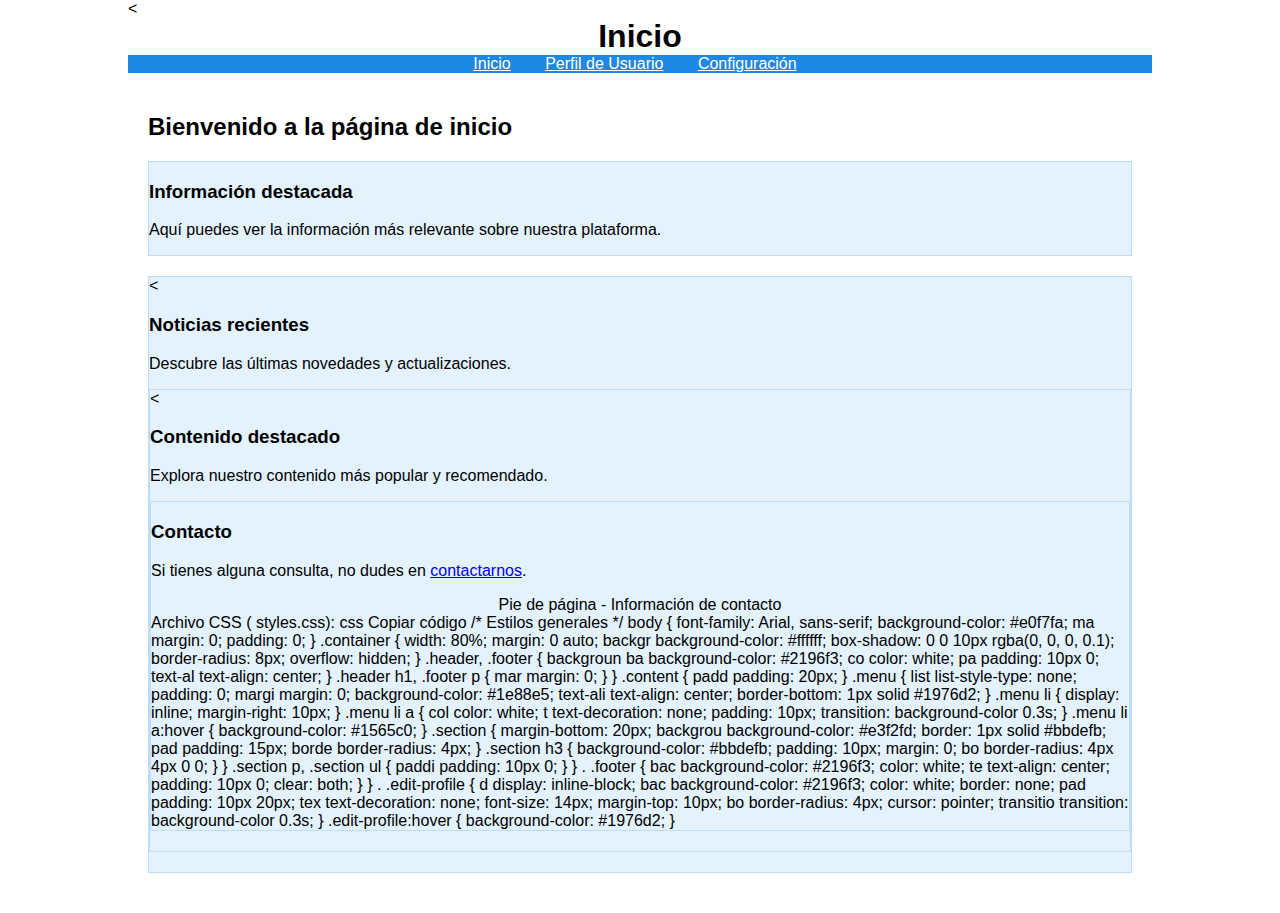
<file: index.html>
<!DOCTYPE html>
<html lang="es">
<head>
  
 
<meta charset="UTF-8">
  <meta name="viewport" content="width=device-width, initial-scale=1.0">
  
  
<title>Inicio</title>
  
 
<link rel="stylesheet" href="styles.css">

</h
</head>
<body>
  
  
<div class="container">
    
    <
<div class="header">
      <h1>Inicio</h1>
      
      
<nav>
        
        
<ul class="menu">
          
   
<li><a href="index.html">Inicio</a></li>
          
      
<li><a href="perfil-usuario.html">Perfil de Usuario</a></li>
          
       
<li><a href="configuracion.html">Configuración</a></li>
        
      
</ul>
      
    
</nav>
    
    </div

   
</div>

    

    
<div class="content">
      
    
<h2>Bienvenido a la página de inicio</h2>
      
  
<div class="section">
        
     
<h3>Información destacada</h3>
        
  
<p>Aquí puedes ver la información más relevante sobre nuestra plataforma.</p>
      
     
</div>

      

    
<div class="section">
        
        <

 
<h3>Noticias recientes</h3>
        
    
<p>Descubre las últimas novedades y actualizaciones.</p>
      
      </d
</div>

      

  
<div class="section">
        
        <

 
<h3>Contenido destacado</h3>
        
       
<p>Explora nuestro contenido más popular y recomendado.</p>
      
      </

  
</div>

      

<div class="section">
        <h3>Contacto</h3>
        
       

 
<p>Si tienes alguna consulta, no dudes en <a href="contacto.html">contactarnos</a>.</p>
      
      </

 
</div>
    
    </di

  
</div>

    

    
<div class="footer">
      
  
<p>Pie de página - Información de contacto</p>
    
   
</div>
  
  </d
</div>

</
</body>
</html>
Archivo CSS ( styles.css):
css

Copiar código
/* Estilos generales */
body {
  font-family: Arial, sans-serif;
  background-color: #e0f7fa;
  
  ma
margin: 0;
  padding: 0;
}

.container {
  width: 80%;
  margin: 0 auto;
  
  backgr

 
background-color: #ffffff;
  box-shadow: 0 0 10px rgba(0, 0, 0, 0.1);
  border-radius: 8px;
  overflow: hidden;
}

.header, .footer {
  
  backgroun

  ba
background-color: #2196f3;
  
  co
color: white;
  
  pa
padding: 10px 0;
  
  text-al

 
text-align: center;
}

.header h1, .footer p {
  
  mar
margin: 0;
}


}
.content {
  
  padd
padding: 20px;
}

.menu {
  
  list
list-style-type: none;
  padding: 0;
  
  margi
margin: 0;
  
  
background-color: #1e88e5;
  
  text-ali
text-align: center;
  border-bottom: 1px solid #1976d2;
}

.menu li {
  
 
display: inline;
  margin-right: 10px;
}

.menu li a {
  
  col
color: white;
  
  t
text-decoration: none;
  padding: 10px;
  transition: background-color 0.3s;
}

.menu li a:hover {
  
  
background-color: #1565c0;
}

.section {
  
  
margin-bottom: 20px;
  
  backgrou
background-color: #e3f2fd;
  border: 1px solid #bbdefb;
  
  pad
padding: 15px;
  
  borde
border-radius: 4px;
}

.section h3 {
  background-color: #bbdefb;
  padding: 10px;
  
 
margin: 0;
  
  bo
border-radius: 4px 4px 0 0;
}


}
.section p, .section ul {
  
  paddi

  
padding: 10px 0;
}


}

.
.footer {
  
  bac
background-color: #2196f3;
  color: white;
  
  te
text-align: center;
  padding: 10px 0;
  clear: both;
}


}

.
.edit-profile {
  
  d
display: inline-block;
  
  bac
background-color: #2196f3;
  color: white;
  border: none;
  
  pad
padding: 10px 20px;
  
  tex
text-decoration: none;
  font-size: 14px;
  margin-top: 10px;
  
  bo
border-radius: 4px;
  cursor: pointer;
  
  transitio

 
transition: background-color 0.3s;
}

.edit-profile:hover {
  background-color: #1976d2;
}
</file>
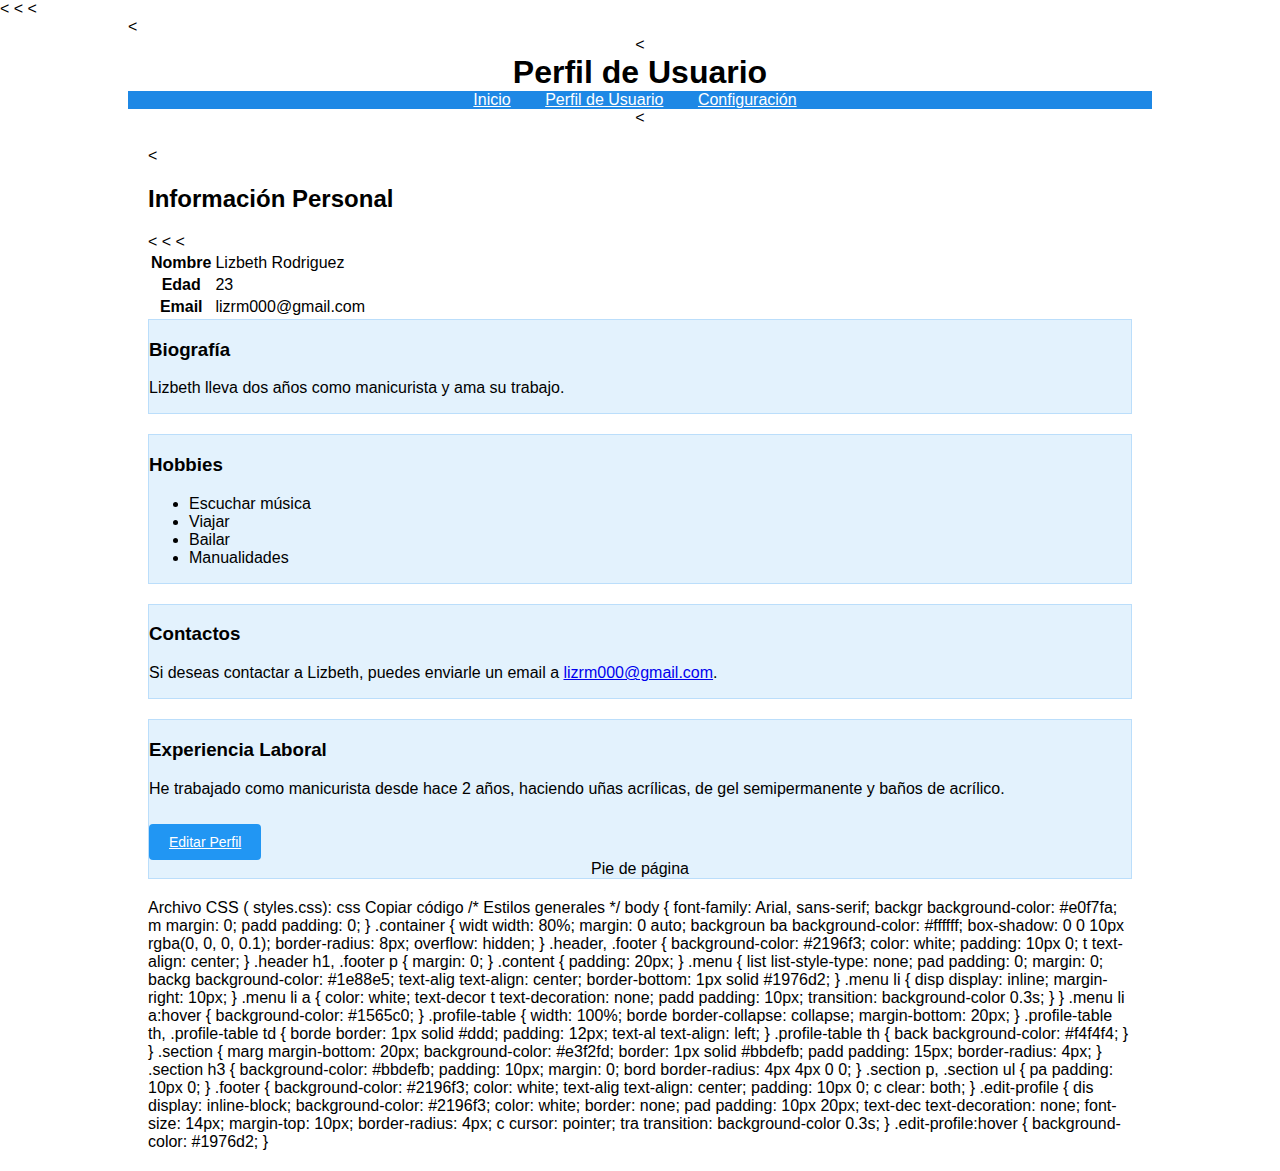
<file: configuracion.html>
<!DOCTYPE html>

<
<html lang="es">

<
<head>
  
 
<meta charset="UTF-8">
  <meta name="viewport" content="width=device-width, initial-scale=1.0">
  
  
<title>Perfil de Usuario</title>
  
  <
<link rel="stylesheet" href="styles.css">

</hea
</head>
<body>
  <div class="container">
    
    <
<div class="header">
      
      <
<h1>Perfil de Usuario</h1>
      <nav>
        
        

 
<ul class="menu">
          
        
<li><a href="index.html">Inicio</a></li>
          
     
<li><a href="perfil-usuario.html">Perfil de Usuario</a></li>
          
        
<li><a href="configuracion.html">Configuración</a></li>
        
        

 
</ul>
      
      <

 
</nav>
    </div>

    

  
<div class="content">
      
      <
<h2>Información Personal</h2>
      <table class="profile-table">
        
        
<tr>
          
          <

   
<th>Nombre</th>
          
       
<td>Lizbeth Rodriguez</td>
        
  
</tr>
        
    
<tr>
          
          <

    
<th>Edad</th>
          
         

 
<td>23</td>
        
        </tr
</tr>
        
       
<tr>
          
          <

   
<th>Email</th>
          
         
<td>lizrm000@gmail.com</td>
        
        </t

   
</tr>
      
     
</table>

      

     
<div class="section">
        
 
<h3>Biografía</h3>
        
  
<p>Lizbeth lleva dos años como manicurista y ama su trabajo.</p>
      </div>

      

      


  
<div class="section">
        
  
<h3>Hobbies</h3>
        
   
<ul>
          
          

    
<li>Escuchar música</li>
          
          

     
<li>Viajar</li>
          
      
<li>Bailar</li>
          <li>Manualidades</li>
        
        </u

   
</ul>
      
      </div

    
</div>

      

    
<div class="section">
        <h3>Contactos</h3>
        
    
<p>Si deseas contactar a Lizbeth, puedes enviarle un email a <a href="mailto:lizrm000@gmail.com">lizrm000@gmail.com</a>.</p>
      
   
</div>

      <div class="section">
        <h3>Experiencia Laboral</h3>
        
 
<p>He trabajado como manicurista desde hace 2 años, haciendo uñas acrílicas, de gel semipermanente y baños de acrílico.</p>
      
      </d
</div>

      

    
<a href="#" class="edit-profile">Editar Perfil</a>
    
    </d
</div>

    

  
<div class="footer">
      
   
<p>Pie de página</p>
    </div>
  
  
</div>
</body>
</html>
Archivo CSS ( styles.css):
css

Copiar código
/* Estilos generales */
body {
  font-family: Arial, sans-serif;
  
  backgr
background-color: #e0f7fa;
  
  m
margin: 0;
  
  padd
padding: 0;
}

.container {
  
  widt
width: 80%;
  margin: 0 auto;
  
  backgroun

  ba
background-color: #ffffff;
  box-shadow: 0 0 10px rgba(0, 0, 0, 0.1);
  
  
border-radius: 8px;
  overflow: hidden;
}

.header, .footer {
  background-color: #2196f3;
  color: white;
  
  
padding: 10px 0;
  
  t
text-align: center;
}

.header h1, .footer p {
  
 
margin: 0;
}

.content {
  
 
padding: 20px;
}

.menu {
  
  list
list-style-type: none;
  
  pad
padding: 0;
  margin: 0;
  
  backg
background-color: #1e88e5;
  
  text-alig
text-align: center;
  border-bottom: 1px solid #1976d2;
}

.menu li {
  
  disp
display: inline;
  margin-right: 10px;
}

.menu li a {
  color: white;
  
  text-decor

  t
text-decoration: none;
  
  padd
padding: 10px;
  transition: background-color 0.3s;
}


}
.menu li a:hover {
  
 
background-color: #1565c0;
}

.profile-table {
  width: 100%;
  
  borde
border-collapse: collapse;
  margin-bottom: 20px;
}

.profile-table th, .profile-table td {
  
  borde
border: 1px solid #ddd;
  padding: 12px;
  
  text-al

 
text-align: left;
}

.profile-table th {
  
  back

 
background-color: #f4f4f4;
}


}
.section {
  
  marg
margin-bottom: 20px;
  background-color: #e3f2fd;
  border: 1px solid #bbdefb;
  
  padd
padding: 15px;
  border-radius: 4px;
}

.section h3 {
  
  
background-color: #bbdefb;
  
  
padding: 10px;
  margin: 0;
  
  bord
border-radius: 4px 4px 0 0;
}

.section p, .section ul {
  
  pa
padding: 10px 0;
}

.footer {
  background-color: #2196f3;
  color: white;
  
  text-alig
text-align: center;
  
 
padding: 10px 0;
  
  c
clear: both;
}

.edit-profile {
  
  dis
display: inline-block;
  background-color: #2196f3;
  color: white;
  border: none;
  
  pad
padding: 10px 20px;
  
  text-dec

 
text-decoration: none;
  font-size: 14px;
  margin-top: 10px;
  
 
border-radius: 4px;
  
  c
cursor: pointer;
  
  tra
transition: background-color 0.3s;
}

.edit-profile:hover {
  background-color: #1976d2;
}
</file>
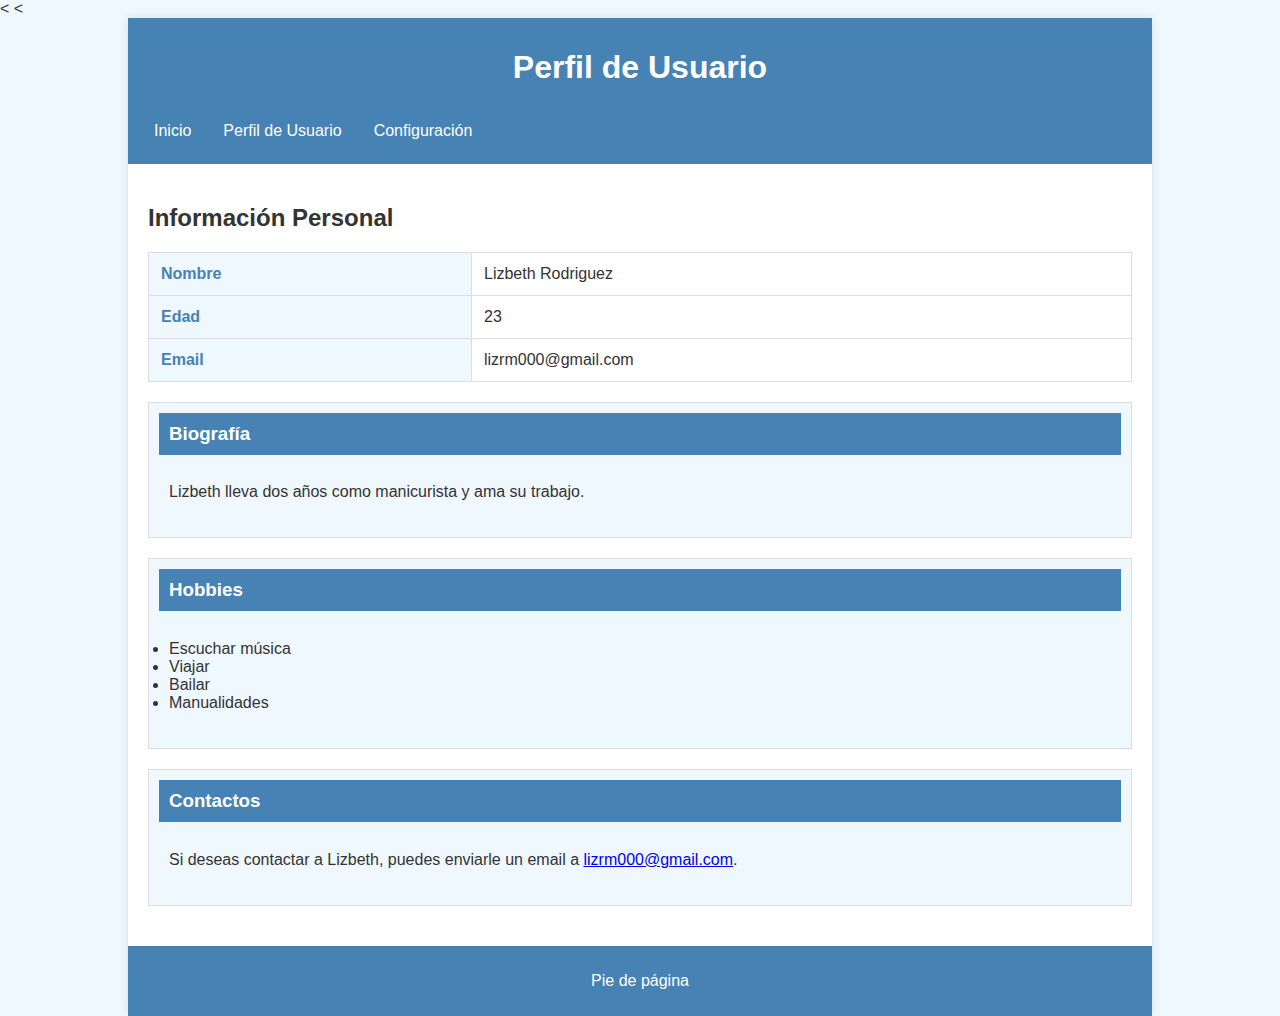
<file: perfil-usuario.html>
<!DOCTYPE html>
<html lang="es">
<head>
  
  <
<meta charset="UTF-8">
  
  <
<meta name="viewport" content="width=device-width, initial-scale=1.0">
  
  
<title>Perfil de Usuario</title>
  
 
<style>
    

    body {
      margin: 0;
      padding: 0;
      font-family: Arial, sans-serif;
      background-color: #f0f8ff;
      color: #333333;
    }

    .container {
      width: 80%;
      margin: 0 auto;
      box-shadow: 0 0 10px rgba(0,0,0,0.1);
      background-color: #ffffff;
    }

    .header, .footer {
      background-color: #4682b4;
      color: #ffffff;
      padding: 10px;
      text-align: center;
    }

    .menu {
      list-style-type: none;
      padding: 0;
      margin: 0;
      background-color: #4682b4;
      overflow: hidden;
    }

    .menu li {
      float: left;
    }

    .menu li a {
      display: block;
      color: white;
      padding: 14px 16px;
      text-align: center;
      text-decoration: none;
    }

    .menu li a:hover {
      background-color: #5f9ea0;
    }

    .content {
      padding: 20px;
    }

    .profile-table {
      width: 100%;
      border-collapse: collapse;
      margin-bottom: 20px;
    }

    .profile-table th, .profile-table td {
      border: 1px solid #dddddd;
      padding: 12px;
      text-align: left;
    }

    .profile-table th {
      background-color: #f0f8ff;
      color: #4682b4;
    }

    .profile-table td {
      background-color: #ffffff;
      color: #333333;
    }

    .section {
      margin-bottom: 20px;
      border: 1px solid #dddddd;
      padding: 10px;
      background-color: #f0f8ff;
    }

    .section h3 {
      background-color: #4682b4;
      color: #ffffff;
      padding: 10px;
      margin-top: 0;
    }

    .section p, .section ul {
      padding: 10px;
      color: #333333;
    }

    .footer {
      background-color: #4682b4;
      color: #ffffff;
      text-align: center;
      padding: 10px;
    }
  </style>
</head>
<body>
  <div class="container">
    <div class="header">
      <h1>Perfil de Usuario</h1>
      <nav>
        <ul class="menu">
          <li><a href="index.html">Inicio</a></li>
          <li><a href="perfil-usuario.html">Perfil de Usuario</a></li>
          <li><a href="configuracion.html">Configuración</a></li>
        </ul>
      </nav>
    </div>

    <div class="content">
      <h2>Información Personal</h2>
      <table class="profile-table">
        <tr>
          <th>Nombre</th>
          <td>Lizbeth Rodriguez</td>
        </tr>
        <tr>
          <th>Edad</th>
          <td>23</td>
        </tr>
        <tr>
          <th>Email</th>
          <td>lizrm000@gmail.com</td>
        </tr>
      </table>

      <div class="section">
        <h3>Biografía</h3>
        <p>Lizbeth lleva dos años como manicurista y ama su trabajo.</p>
      </div>

      <div class="section">
        <h3>Hobbies</h3>
        <ul>
          <li>Escuchar música</li>
          <li>Viajar</li>
          <li>Bailar</li>
          <li>Manualidades</li>
        </ul>
      </div>

      <div class="section">
        <h3>Contactos</h3>
        <p>Si deseas contactar a Lizbeth, puedes enviarle un email a <a href="mailto:lizrm000@gmail.com">lizrm000@gmail.com</a>.</p>
      </div>
    </div>

    

    
<div class="footer">
      <p>Pie de página</p>
    </div>
  </div>
</body>
</html>
</file>
<file: styles.css>
/* Estilos generales */
body {
  font-family: Arial, sans-serif;
  
  backg
background-color: #e0f7fa;
  margin: 0;
  padding: 0;
}

.container {
  
 
width: 80%;
  margin: 0 auto;
  
  backgrou

  backg

  ba
background-color: #ffffff;
  
  box-sh

  box

 
box-shadow: 0 0 10px rgba(0, 0, 0, 0.1);
  border-radius: 8px;
  
  ove

 
overflow: hidden;
}

.header, .footer {
  
  backgroun

  bac
background-color: #2196f3;
  
  c
color: white;
  
  paddi
padding: 10px 0;
  text-align: center;
}

.header h1, .footer p {
  margin: 0;
}

.content {
  padding: 20px;
}

.menu {
  list-style-type: none;
  padding: 0;
  margin: 0;
  background-color: #1e88e5;
  
  text-al
text-align: center;
  
  bor
border-bottom: 1px solid #1976d2;
}

.menu li {
  display: inline;
  margin-right: 10px;
}

.menu li a {
  color: white;
  
  text-
text-decoration: none;
  padding: 10px;
  transition: background-color 0.3s;
}


}
.menu li a:hover {
  
  backgrou

 
background-color: #1565c0;
}

.section {
  margin-bottom: 20px;
  background-color: #e3f2fd;
  border: 1px solid #bbdefb;
  
  paddi
padding: 15px;
  
  bord
border-radius: 4px;
}


}
.section h3 {
  
  backg
background-color: #bbdefb;
  padding: 10px;
  margin: 0;
  
  bor
border-radius: 4px 4px 0 0;
}

.section p, .section ul {
  
  paddin

 
padding: 10px 0;
}


}
.footer {
  
 
background-color: #2196f3;
  color: white;
  
  text-text-align: center;
  padding: 10px 0;
  
  cle
clear: both;
}

.edit-profile {
  display: inline-block;
  background-color: #2196f3;
  
 
color: white;
  border: none;
  padding: 10px 20px;
  
  text-decorati

  text-de

  t
text-decoration: none;
  font-size: 14px;
  margin-top: 10px;
  border-radius: 4px;
  cursor: pointer;
  
  transit
transition: background-color 0.3s;
}

.edit-profile:hover {
  background-color: #1976d2;
}
</file>
